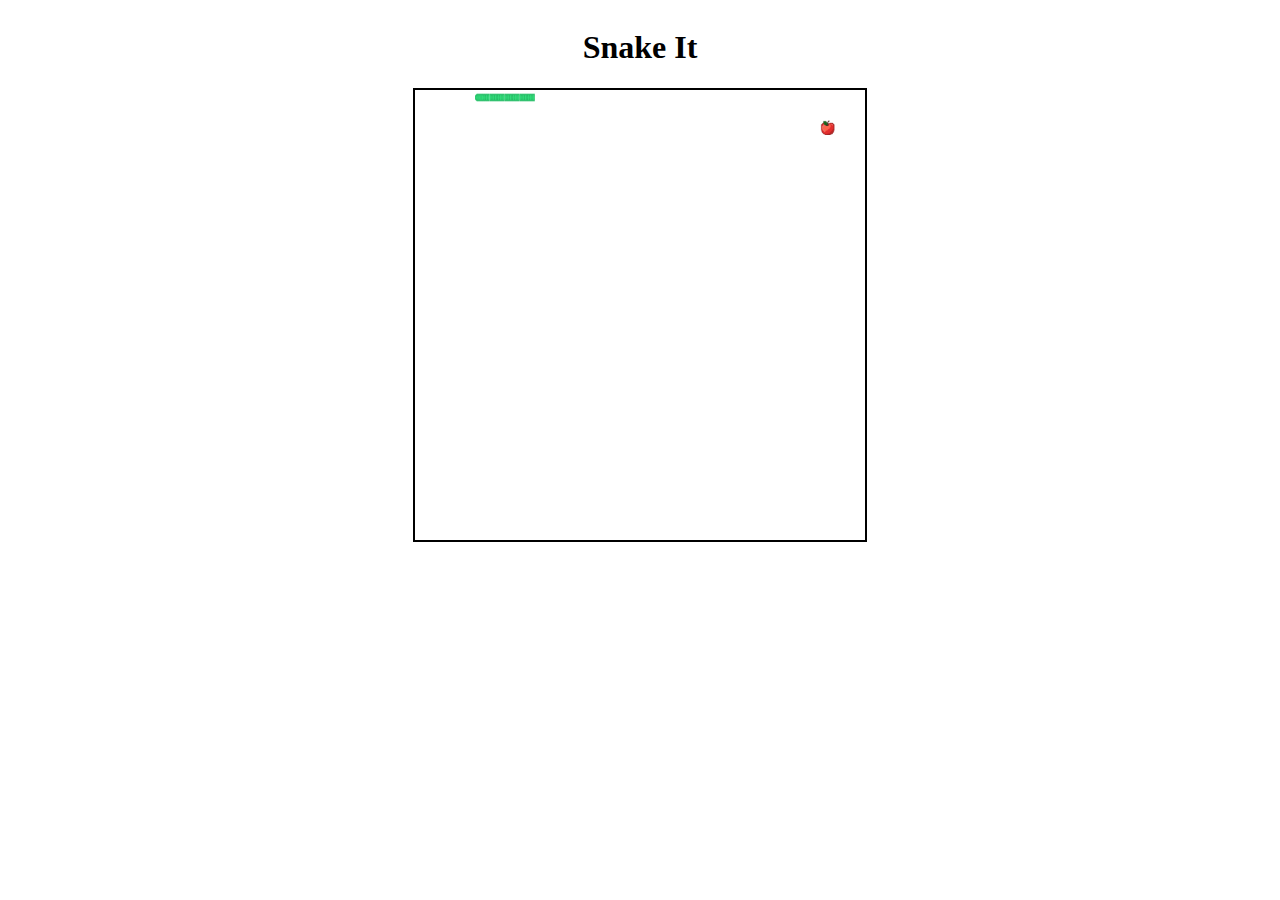
<file: index.html>
<!DOCTYPE html>
<html lang="en">
  <head>
    <meta charset="UTF-8" />
    <meta name="viewport" content="width=device-width, initial-scale=1.0" />
    <title>Connect Four</title>
    <link rel="stylesheet" href="style.css" />
    <script src="app.js"></script>
  </head>
  <body>
    <h1 class="title">Snake It</h1>
    <div class="grid">
      
    </div>
  </body>
</html>
</file>
<file: style.css>
body {
  display: flex;
  flex-direction: column;
  justify-content: center;
  align-items: center;
  text-align: center;
}

.grid {
  display: flex;
  flex-direction: column;
  border: solid 2px;
}

.row {
  display: flex;
  flex-direction: row;
}

.cell {
  width: 15px;
  height: 15px;
}

.apple {
  background-image: url(./apple.png);
  background-size: 100% 100%;
}

.snake {
  background-image: url(./snake.png);
  background-size: 300% 320%;
}

.snake.head {
  animation: tongue 0.1s infinite step-end;
}

.snake.top{
  background-position: 100% 98%;
  transform: rotateZ(180deg);
}
.snake.bottom {
  background-position: 100% 98%;
}

.snake.left {
  background-position: 100% 99%;
  transform: rotateZ(90deg);
}
.snake.right {
  background-position: 100% 99%;
  transform: rotateZ(-90deg);
}

.snake.bottom-right, .snake.left-top {
  background-size: 304% 309%;
  background-position: 50% 50%;
}

.snake.bottom-left, .snake.right-top {
  background-size: 304% 309%;
  background-position: 100% 50%;
}

.snake.top-right, .snake.left-bottom {
  background-size: 304% 309%;
  background-position: 50% 0%;
}

.snake.top-left , .snake.right-bottom {
  background-size: 304% 309%;
  background-position: 100% 0%;
}

.snake.tail{
  background-size: 300% 320%;
  background-position: 50% 98%;
}
.snake.tail.bottom, .snake.tail.right-bottom, .snake.tail.left-bottom {
  transform: rotateZ(180deg);
}
.snake.tail.top, .snake.tail.right-top, .snake.tail.left-top {
  transform: rotateZ(0deg);
}
.snake.tail.left, .snake.tail.top-left, .snake.tail.bottom-left {
  transform: rotateZ(-90deg);
}
.snake.tail.right, .snake.tail.top-right, .snake.tail.bottom-right {
  transform: rotateZ(90deg);
}

@keyframes tongue {
  0% { background-position: 0% 0%; }
  33% { background-position: 0% 50%; }
  66% { background-position: 0% 100%; }
}
</file>
